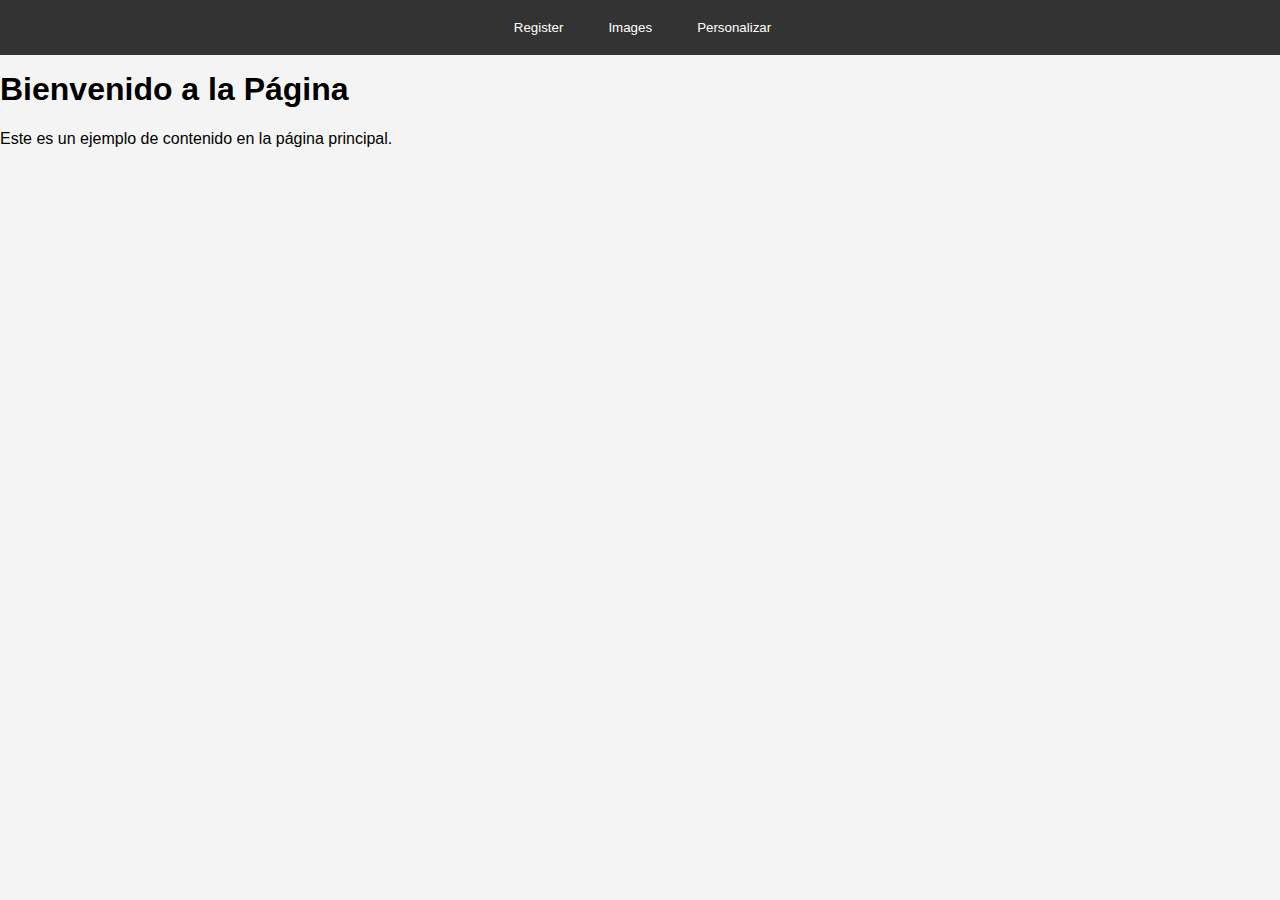
<file: index.html>
<!DOCTYPE html>
<html lang="en">
<head>
    <meta charset="UTF-8">
    <meta name="viewport" content="width=device-width, initial-scale=1.0">
    <title>Document</title>
    <link rel="stylesheet" href="styles/styles.css">
    <script src="scripts/scripts.js" defer></script>
    <script>
        function toggleMenu() {
            const menu = document.getElementById('customizationMenu');
            menu.style.display = menu.style.display === 'none' ? 'block' : 'none';
        }
    </script>
</head>
<body>
    <h1>Bienvenido a la Página</h1>
    <p>Este es un ejemplo de contenido en la página principal.</p>
    <nav>
        <button onclick="location.href='form.html'">Register</button>
        <button onclick="location.href='images.html'">Images</button>
        <button onclick="toggleMenu()">Personalizar</button>
    </nav>
    

    <div id="customizationMenu" class="personalizationMenu" style="display: none;">
        <button class="color-button" data-color="#FFB3BA"></button>
        <button class="color-button" data-color="#FFDFBA"></button>
        <button class="color-button" data-color="#FFFFBA"></button>
        <button class="color-button" data-color="#BAFFC9"></button>
        <button class="color-button" data-color="#BAE1FF"></button>
        
        <button class="size-button" data-size="xx-large">XL</button>
        <button class="size-button" data-size="large">L</button>
        <button class="size-button" data-size="medium">M</button>
        <button class="size-button" data-size="small">S</button>
        <button class="size-button" data-size="x-small">XS</button>
        
        <button class="font-button" data-font="Arial">A</button>
        <button class="font-button" data-font="Courier New">C</button>
        <button class="font-button" data-font="Georgia">G</button>
        <button class="font-button" data-font="Times New Roman">T</button>
        <button class="font-button" data-font="Verdana">V</button>
    </div>
</body>
</html>
</file>
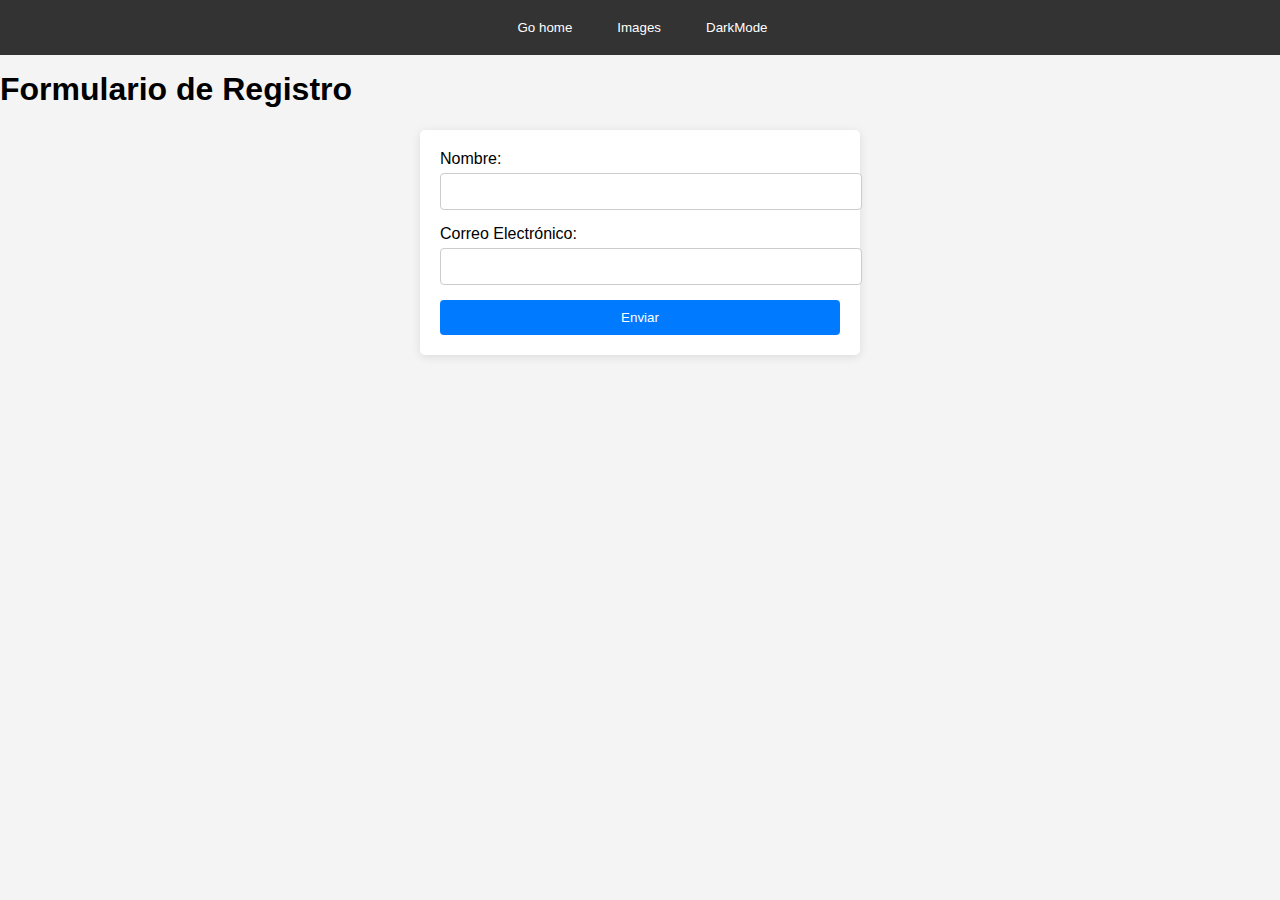
<file: form.html>
<!DOCTYPE html>
<html lang="en">
<head>
    <meta charset="UTF-8">
    <meta name="viewport" content="width=device-width, initial-scale=1.0">
    <title>Form</title>
    <link rel="stylesheet" href="styles/styles.css">
</head>
<body>
    <nav>
        <button onclick="location.href='index.html'">Go home</button>
        <button onclick="location.href='images.html'">Images</button>
        <button onclick="">DarkMode</button>
    </nav>
    <h1>Formulario de Registro</h1>
    <form action="/submit" method="POST">
        <label for="name">Nombre:</label>
        <input type="text" id="name" name="name" required>
        <label for="email">Correo Electrónico:</label>
        <input type="email" id="email" name="email" required>
        <button type="submit">Enviar</button>
    </form>
</body>
</html>
</file>
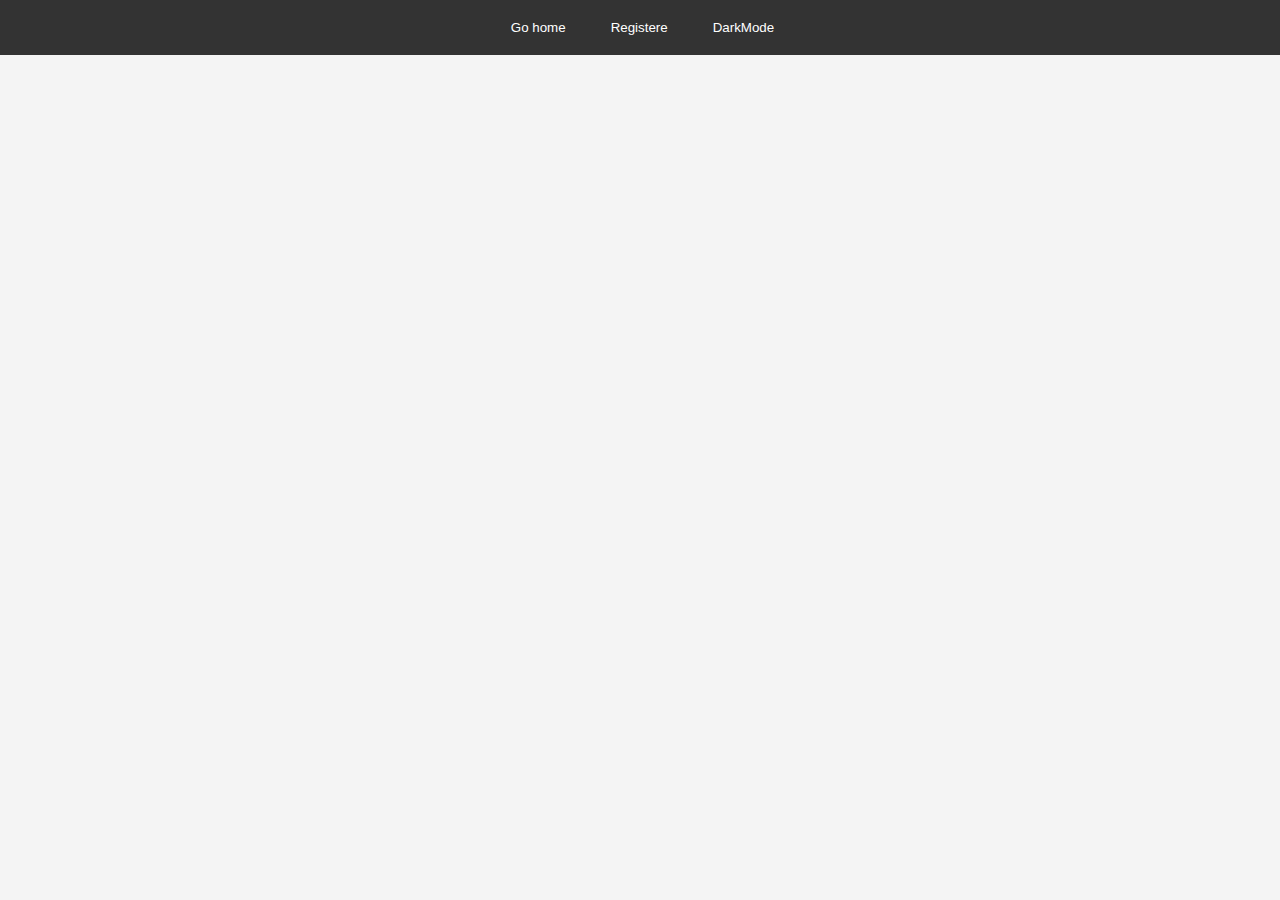
<file: images.html>
<!DOCTYPE html>
<html lang="en">
<head>
    <meta charset="UTF-8">
    <meta name="viewport" content="width=device-width, initial-scale=1.0">
    <title>Document</title>
    <link rel="stylesheet" href="styles/styles.css">
    <script src="scripts/scripts.js" defer></script>
    <script>
        function toggleMenu() {
            const menu = document.getElementById('menu');
            menu.style.display = menu.style.display === 'none' ? 'block' : 'none';
        }
    </script>
</head>
<body>
    <nav>
        <button onclick="location.href='index.html'">Go home</button>
        <button onclick="location.href='form.html'">Registere</button>
        <button onclick="">DarkMode</button>
    </nav>
</body>
</html>
</file>
<file: styles/styles.css>
body {
    font-family: Arial, sans-serif;
    margin: 0;
    padding: 50px 0px 50px;
    background-color: #f4f4f4;
}

nav {
    background-color: #333;
    padding: 10px;
    position: fixed;
    top: 0;
    width: 100%;
    display: flex;
    justify-content: center;
    z-index: 1000;
}

nav button {
    margin-right: 15px;
    padding: 10px 15px;
    border: none;
    background-color: #333;
    color: white;
    cursor: pointer;
}

nav a {
    margin-right: 15px;
    text-decoration: none;
    color: #007bff;
}

.modal {
    display: none;
    position: fixed;
    z-index: 1000;
    left: 0;
    top: 0;
    width: 100%;
    height: 100%;
    overflow: auto;
    background-color: rgb(0,0,0);
    background-color: rgba(0,0,0,0.4);
}

.modal-content {
    background-color: white;
    padding: 20px;
    border: 1px solid #333;
    width: 80%;
    margin: auto;
}

.personalizationMenu {
    display: grid;
    grid-template-columns: repeat(5, 1fr);
    grid-template-rows: repeat(5, 1fr);
    gap: 5px;
    position: absolute;
    top: 55px;
    left: 56%;
    transform: translateX(-50%);
    border: 2px solid black;
    padding: 5px;
    width: 164px;
    height: 90px;
    font-size: 12px;
    font-family: Arial, sans-serif;
}

.personalizationMenu button {
    width: 30px;
    height: 30px;
    font-size: 12px;
}

.color-button {
    background-color: transparent;
}

.color-button[data-color="#FFB3BA"] {
    background-color: #FFB3BA;
}

.color-button[data-color="#FFDFBA"] {
    background-color: #FFDFBA;
}

.color-button[data-color="#FFFFBA"] {
    background-color: #FFFFBA;
}

.color-button[data-color="#BAFFC9"] {
    background-color: #BAFFC9;
}

.color-button[data-color="#BAE1FF"] {
    background-color: #BAE1FF;
}

form h1 {
    text-align: center; /* Center the title */
}
/* Styles for the form */
form {
    max-width: 400px;
    margin: 0 auto;
    padding: 20px;
    background-color: #fff;
    border-radius: 5px;
    box-shadow: 0 2px 10px rgba(0, 0, 0, 0.1);
}

form label {
    display: block;
    margin-bottom: 5px;
}

form input {
    width: 100%;
    padding: 10px;
    margin-bottom: 15px;
    border: 1px solid #ccc;
    border-radius: 4px;
}

form button {
    width: 100%;
    padding: 10px;
    background-color: #007bff;
    color: white;
    border: none;
    border-radius: 4px;
    cursor: pointer;
}

form button:hover {
    background-color: #0056b3;
}
</file>
